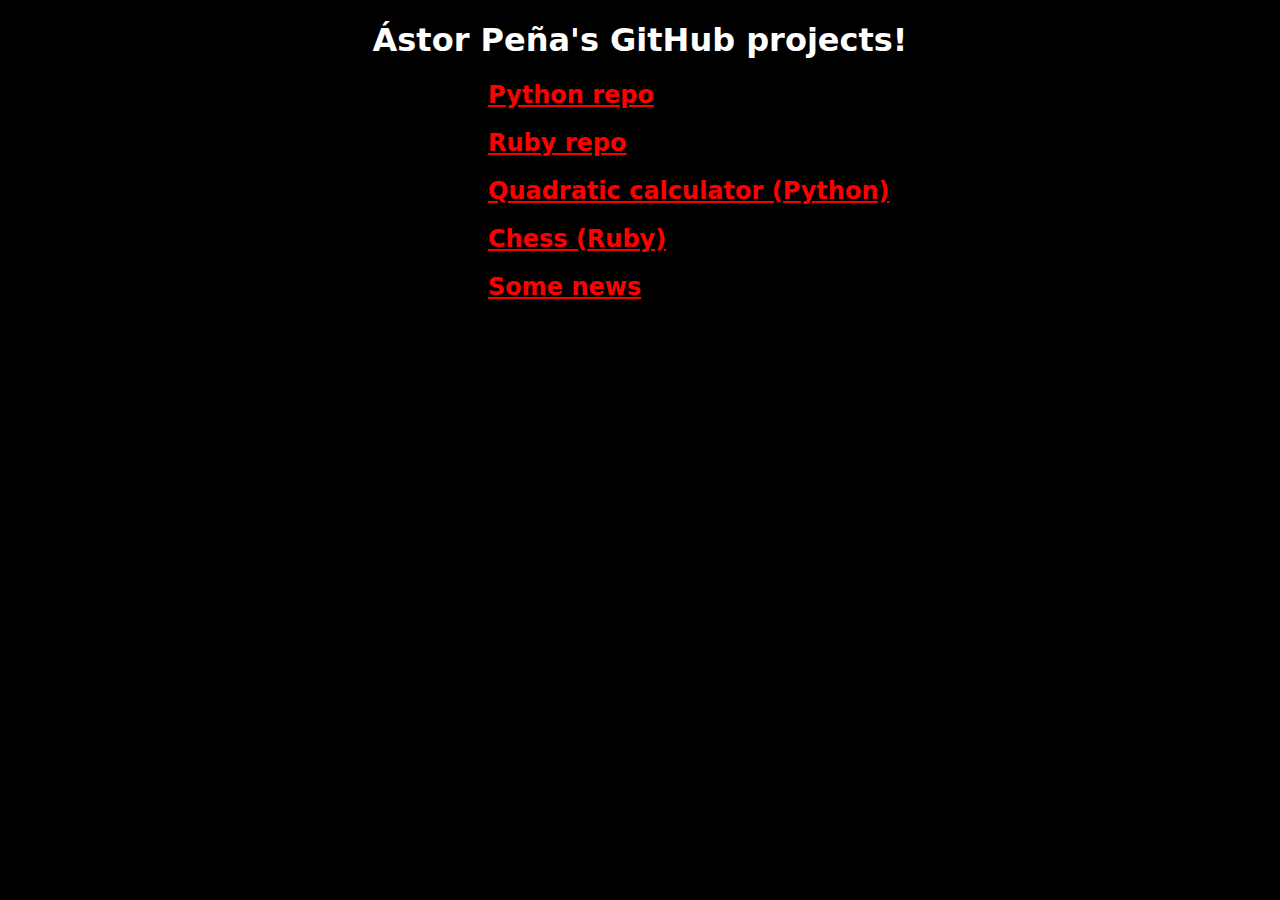
<file: index.html>
<!DOCTYPE HTML>
<html>
    <title>&Aacute;stor Pe&ntilde;a's Site</title>
    <head>
        <meta charset="utf-8">
        <link rel="stylesheet" href="style.css">
    </head>
    <body>
        <h1>&Aacute;stor Pe&ntilde;a's GitHub projects!</h1>
        <h2><a href="https://.github.com/astorpena/python">Python repo</a></h2>
        <h2><a href="https://.github.com/astorpena/ruby">Ruby repo</a></h2>
        <h2 id="quadratic"><a href="https://github.com/astorpena/python/blob/main/quadratic.py">Quadratic calculator (Python)</a></h2>
        <h2 id="chess"><a href="https://github.com/astorpena/ruby/blob/main/chess.rb">Chess (Ruby)</a></h2>
        <h2><a href="https://astorpena.github.io/news.html">Some news</a></h2>
    </body>
</html>
</file>
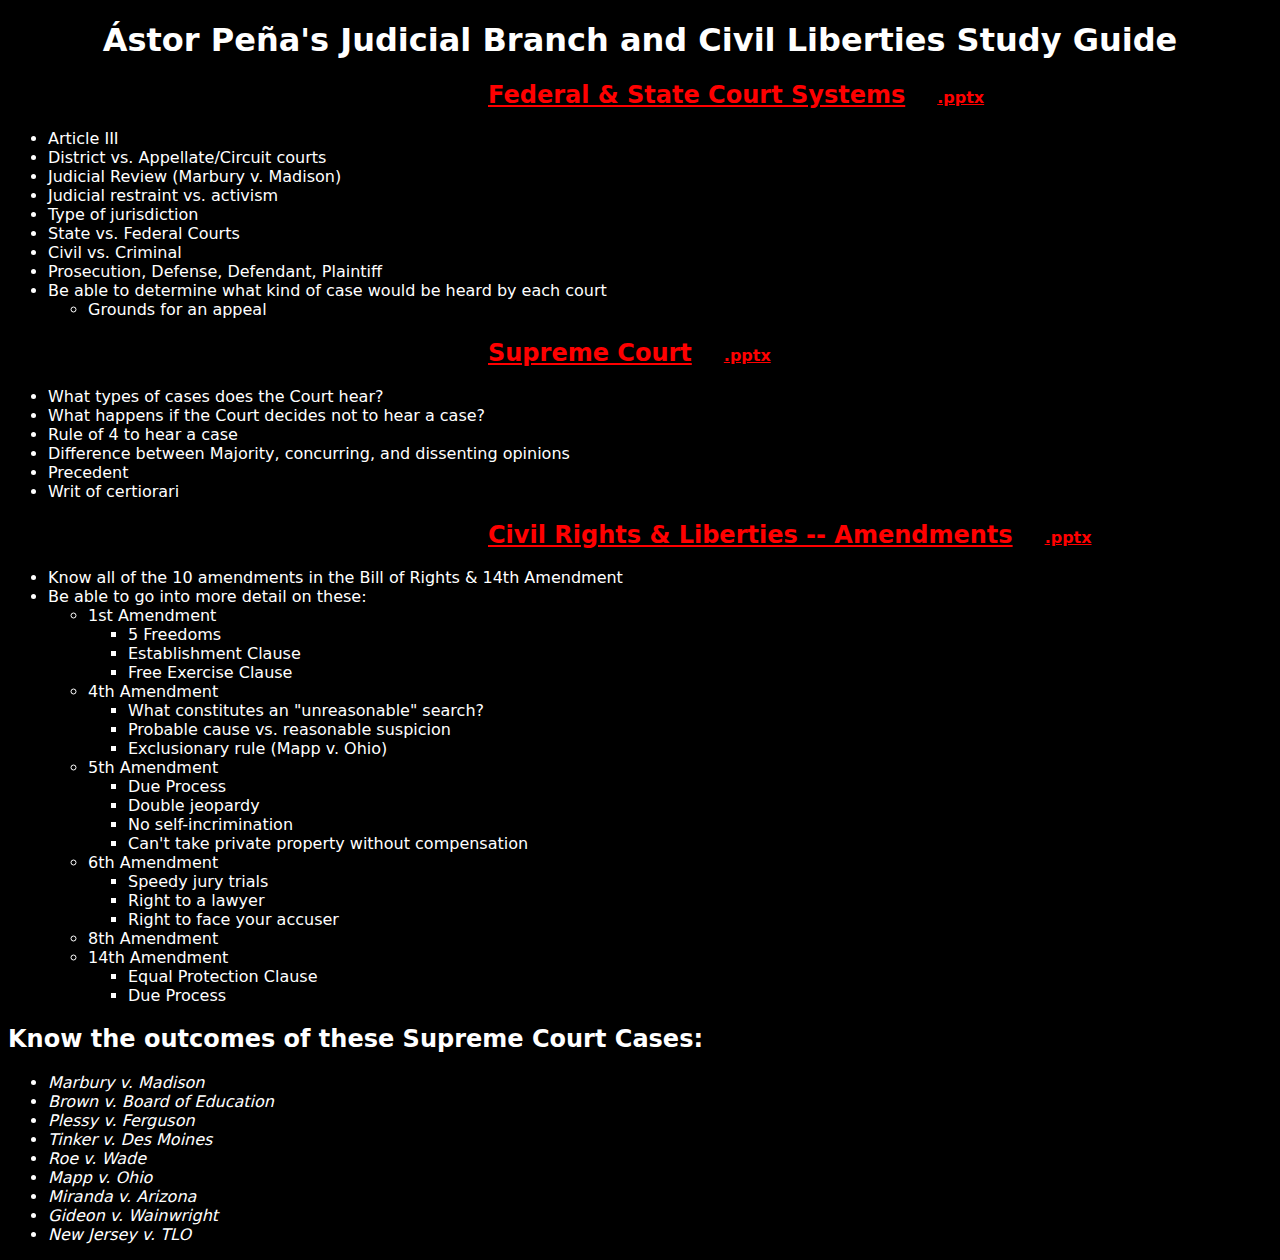
<file: judicial.html>
<!DOCTYPE HTML>
<html>
    <title>Judicial Branch Study Guide | &Aacute;stor Pe&ntilde;a's Site</title>
    <head>
        <meta charset="utf-8">
        <base href="https://astorpena.github.io/">
        <link rel="stylesheet" href="style.css">
    </head>
    <body>
        <h1>&Aacute;stor Pe&ntilde;a's Judicial Branch and Civil Liberties Study Guide</h1>
        <h2><a href="slides/fedCourts.odp" download>Federal & State Court Systems</a><small><a href="slides/fedCourts.pptx" class="dl-alt" download>.pptx</a></small></h2>
        <ul>
            <li>Article III</li>
            <li>District vs. Appellate/Circuit courts</li>
            <li>Judicial Review (Marbury v. Madison)</li>
            <li>Judicial restraint vs. activism</li>
            <li>Type of jurisdiction</li>
            <li>State vs. Federal Courts</li>
            <li>Civil vs. Criminal</li>
            <li>Prosecution, Defense, Defendant, Plaintiff</li>
            <li>Be able to determine what kind of case would be heard by each court
                <ul>
                    <li>Grounds for an  appeal</li>
                </ul>
            </li>
        </ul>
        <h2><a href="slides/spmCourt-Noms.odp" download>Supreme Court</a><small><a href="slides/spmCourt-Noms.pptx" class="dl-alt" download>.pptx</a></small></h2>
        <ul>
            <li>What types of cases does the Court hear?</li>
            <li>What happens if the Court decides not to hear a case?</li>
            <li>Rule of 4 to hear a case</li>
            <li>Difference between Majority, concurring, and dissenting opinions</li>
            <li>Precedent</li>
            <li>Writ of certiorari</li>
        </ul>
        <h2><a href="slides/1stAmendment.odp" download>Civil Rights & Liberties -- Amendments</a><small><a href="slides/1stAmendment.pptx" class="dl-alt" download>.pptx</a></small></h2>
        <ul>
            <li>Know all of the 10 amendments in the Bill of Rights & 14th Amendment</li>
            <li>Be able to go into more detail on these:</li>
            <ul>
                <li>1st Amendment
                    <ul>
                        <li>5 Freedoms</li>
                        <li>Establishment Clause</li>
                        <li>Free Exercise Clause</li>
                    </ul>
                </li>
                <li>4th Amendment
                    <ul>
                        <li>What constitutes an "unreasonable" search?</li>
                        <li>Probable cause vs. reasonable suspicion</li>
                        <li>Exclusionary rule (Mapp v. Ohio)</li>
                    </ul>
                </li>
                <li>5th Amendment
                <ul>
                    <li>Due Process</li>
                    <li>Double jeopardy</li>
                    <li>No self-incrimination</li>
                    <li>Can't take private property without compensation</li>
                </ul>
                </li>
                <li>6th Amendment
                <ul>
                    <li>Speedy jury trials</li>
                    <li>Right to a lawyer</li>
                    <li>Right to face your accuser</li>
                </ul>
                </li>
                <li>8th Amendment</li>
                <li>14th Amendment
                <ul>
                    <li>Equal Protection Clause</li>
                    <li>Due Process</li>
                </ul>
                </li>
            </ul>
        </ul>
        <h2>Know the outcomes of these Supreme Court Cases:</h2>
        <ul>
            <li><em>Marbury v. Madison</em></li>
            <li><em>Brown v. Board of Education</em></li>
            <li><em>Plessy v. Ferguson</em></li>
            <li><em>Tinker v. Des Moines</em></li>
            <li><em>Roe v. Wade</em></li>
            <li><em>Mapp v. Ohio</em></li>
            <li><em>Miranda v. Arizona</em></li>
            <li><em>Gideon v. Wainwright</em></li>
            <li><em>New Jersey v. TLO</em></li>
        </ul>
    </body>
</html>
</file>
<file: style.css>
body {
    background-color: #000;
    color: #fff;
    border-color: #c0c0c0;
    font-family: system-ui;
}
h1 {
    text-align: center;
}
a {
    color: red;
    margin-left: 20em;
}
a.dl-alt {
    margin-left: 2em;
    font-size: 0.8em;
}
</file>
